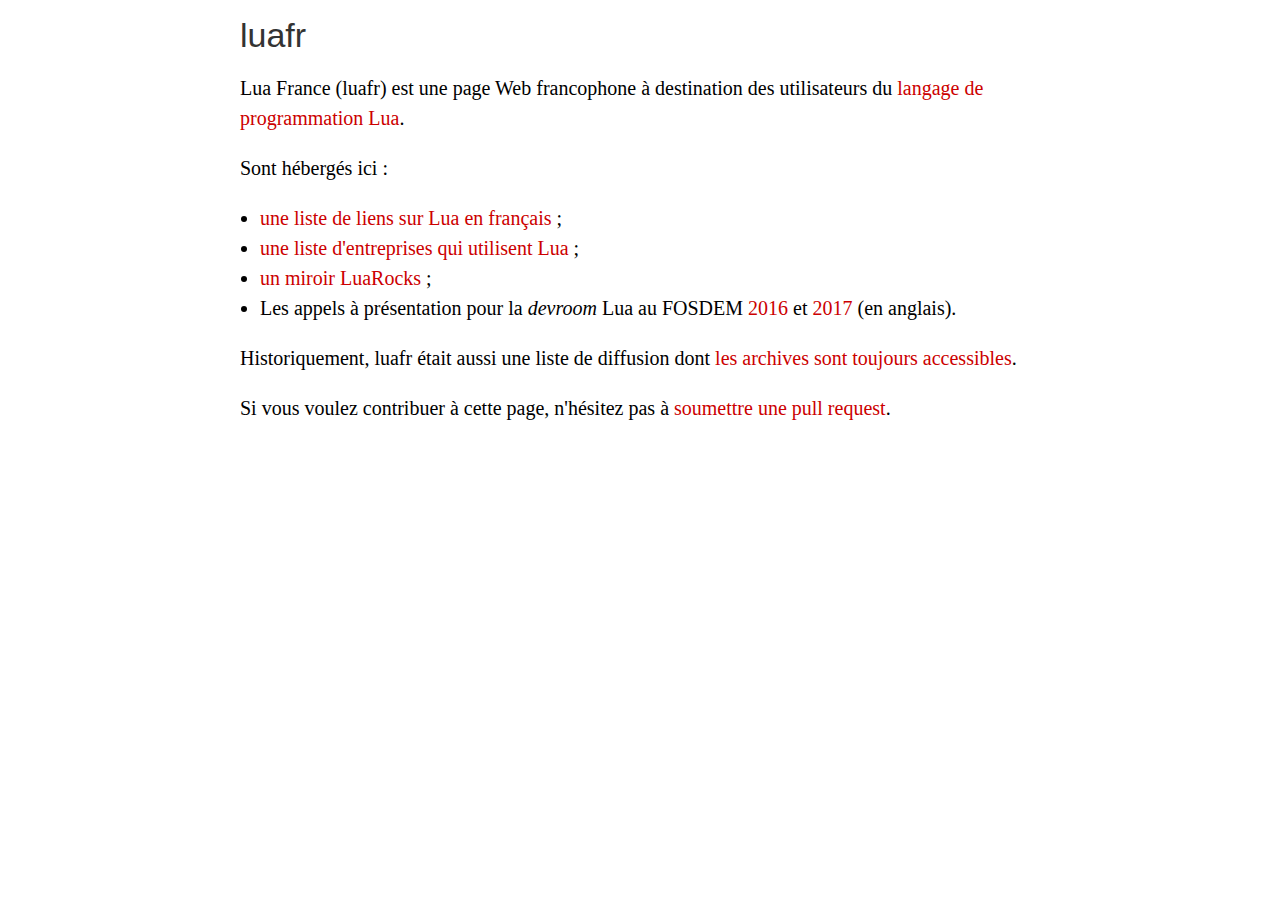
<file: index.html>
<!DOCTYPE html>
<html lang="fr">
  <head>
    <meta charset="utf-8">
    <meta
      name="description"
      content="Lua France (luafr), page Web francophone à destination des utilisateurs du langage de programmation Lua."
    >
    <link href="css/theme.css" rel="stylesheet" type="text/css">
    <title>Lua France</title>
  </head>
  <body>
    <div id="container">
    <h1>luafr</h1>
    <p>
      Lua France (luafr) est une page Web francophone à destination des utilisateurs du <a href="https://www.lua.org">langage de programmation Lua</a>.
    </p>
    <p>
      Sont hébergés ici&nbsp;:
    </p>
      <ul>
        <li><a href="/liens.html">une liste de liens sur Lua en français</a> ;</li>
        <li><a href="/entreprises.html">une liste d'entreprises qui utilisent Lua</a> ;</li>
        <li><a href="/luarocks">un miroir LuaRocks</a> ;</li>
        <li>Les appels à présentation pour la <em>devroom</em> Lua au FOSDEM <a href="/fosdem-2016-cfp.html">2016</a> et <a href="/fosdem-2017-cfp.html">2017</a> (en anglais).</li>
      </ul>
    <p>
      Historiquement, luafr était aussi une liste de diffusion dont <a href="http://librelist.com/browser/luafr/">les archives sont toujours accessibles</a>.
    </p>
    <p>
      Si vous voulez contribuer à cette page, n'hésitez pas à <a href="https://github.com/catwell/luafr">soumettre une pull request</a>.
    </p>
    </div>
  </body>
</html>
</file>
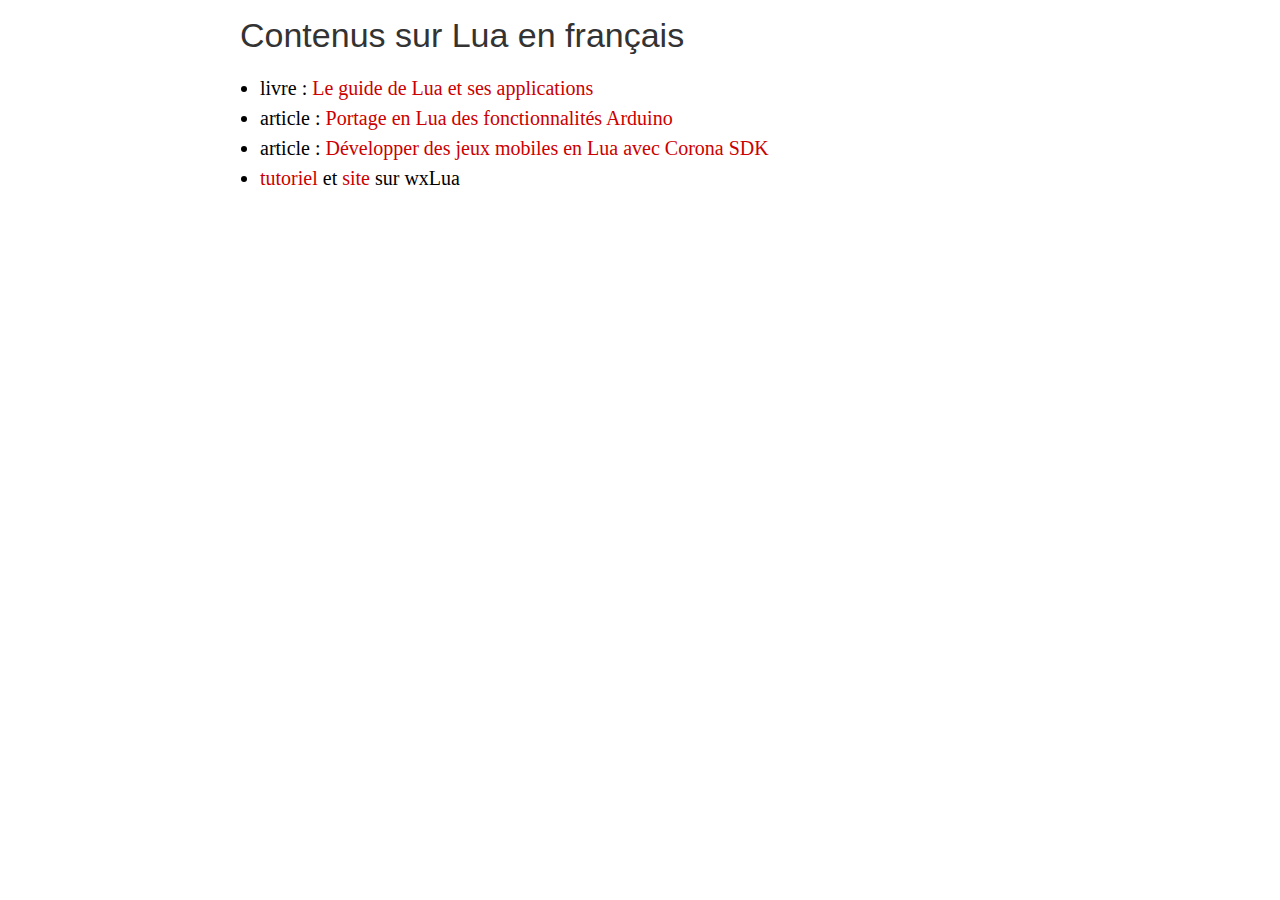
<file: contenus.html>
<!DOCTYPE html>
<html lang="fr">
  <head>
    <meta charset="utf-8">
    <meta
      name="description"
      content="Contenus sur Lua en français"
    >
    <link href="css/theme.css" rel="stylesheet" type="text/css">
    <title>Contenus sur Lua en français</title>
  </head>
  <body>
    <div id="container">
    <h1>Contenus sur Lua en français</h1>
    <p>
      <ul>
        <li>livre : <a href="http://www.d-booker.fr/programmation-et-langage/1-livre-lua.html">Le guide de Lua et ses applications</a></li>
        <li>article : <a href="http://www.d-booker.fr/dossier-thematique.php?id=5">Portage en Lua des fonctionnalités Arduino</a></li>
        <li>article : <a href="http://www.d-booker.fr/actualite.php?id=6">Développer des jeux mobiles en Lua avec Corona SDK</a></li>
        <li><a href="http://wxlua.developpez.com/tutoriels/lua/general/cours-complet/">tutoriel</a> et <a href="http://wxlua.free.fr/">site</a> sur wxLua</li>
      </ul>
    </p>
    </div>
  </body>
</html>
</file>
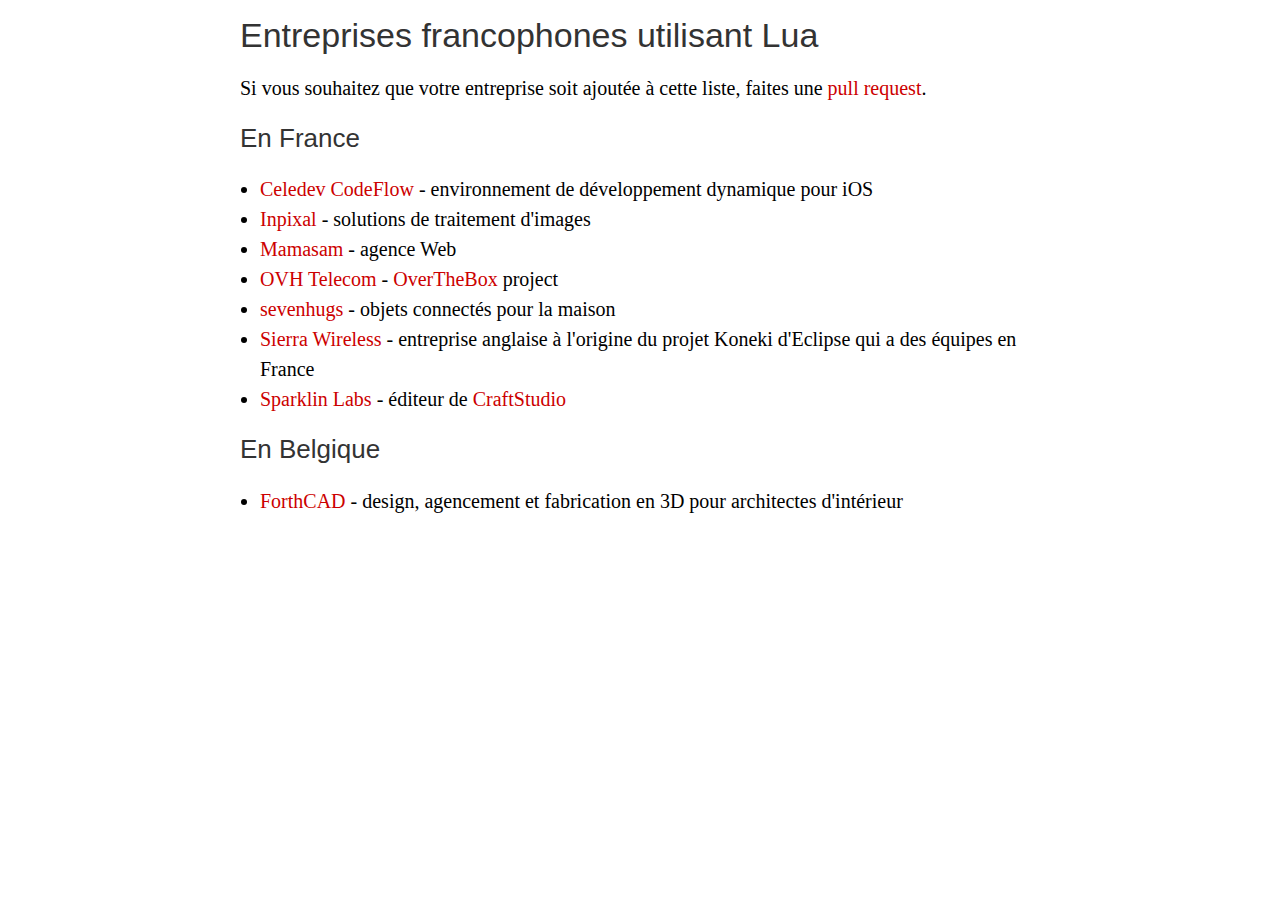
<file: entreprises.html>
<!DOCTYPE html>
<html lang="fr">
  <head>
    <meta charset="utf-8">
    <meta
      name="description"
      content="Liste d'entreprises francophones utilisant le langage de programmation Lua"
    >
    <link href="css/theme.css" rel="stylesheet" type="text/css">
    <title>Entreprises francophones utilisant Lua</title>
  </head>
  <body>
    <div id="container">
    <h1>Entreprises francophones utilisant Lua</h1>
    <p>Si vous souhaitez que votre entreprise soit ajoutée à cette liste, faites une <a href="https://github.com/catwell/luafr">pull request</a>.
    <h2>En France</h2>
    <ul>
      <li><a href="https://www.celedev.com">Celedev CodeFlow</a> - environnement de développement dynamique pour iOS</li>
      <li><a href="http://www.inpixal.com/fr/">Inpixal</a> - solutions de traitement d'images</li>
      <li><a href="http://mamas.am/">Mamasam</a> - agence Web</li>
      <li><a href="https://www.ovhtelecom.fr/">OVH Telecom</a> - <a href="https://github.com/ovh/overthebox-feeds">OverTheBox</a> project</li>
      <li><a href="https://sevenhugs.com">sevenhugs</a> - objets connectés pour la maison</li>
      <li><a href="https://www.sierrawireless.com">Sierra Wireless</a> - entreprise anglaise à l'origine du projet Koneki d'Eclipse qui a des équipes en France</li>
      <li><a href="http://sparklinlabs.com/">Sparklin Labs</a> - éditeur de <a href="https://sparklinlabs.itch.io/craftstudio">CraftStudio</a></li>
    </ul>
    <h2>En Belgique</h2>
    <ul>
      <li><a href="http://forthcad.com/">ForthCAD</a> - design, agencement et fabrication en 3D pour architectes d'intérieur</li>
    </ul>
    </div>
  </body>
</html>
</file>
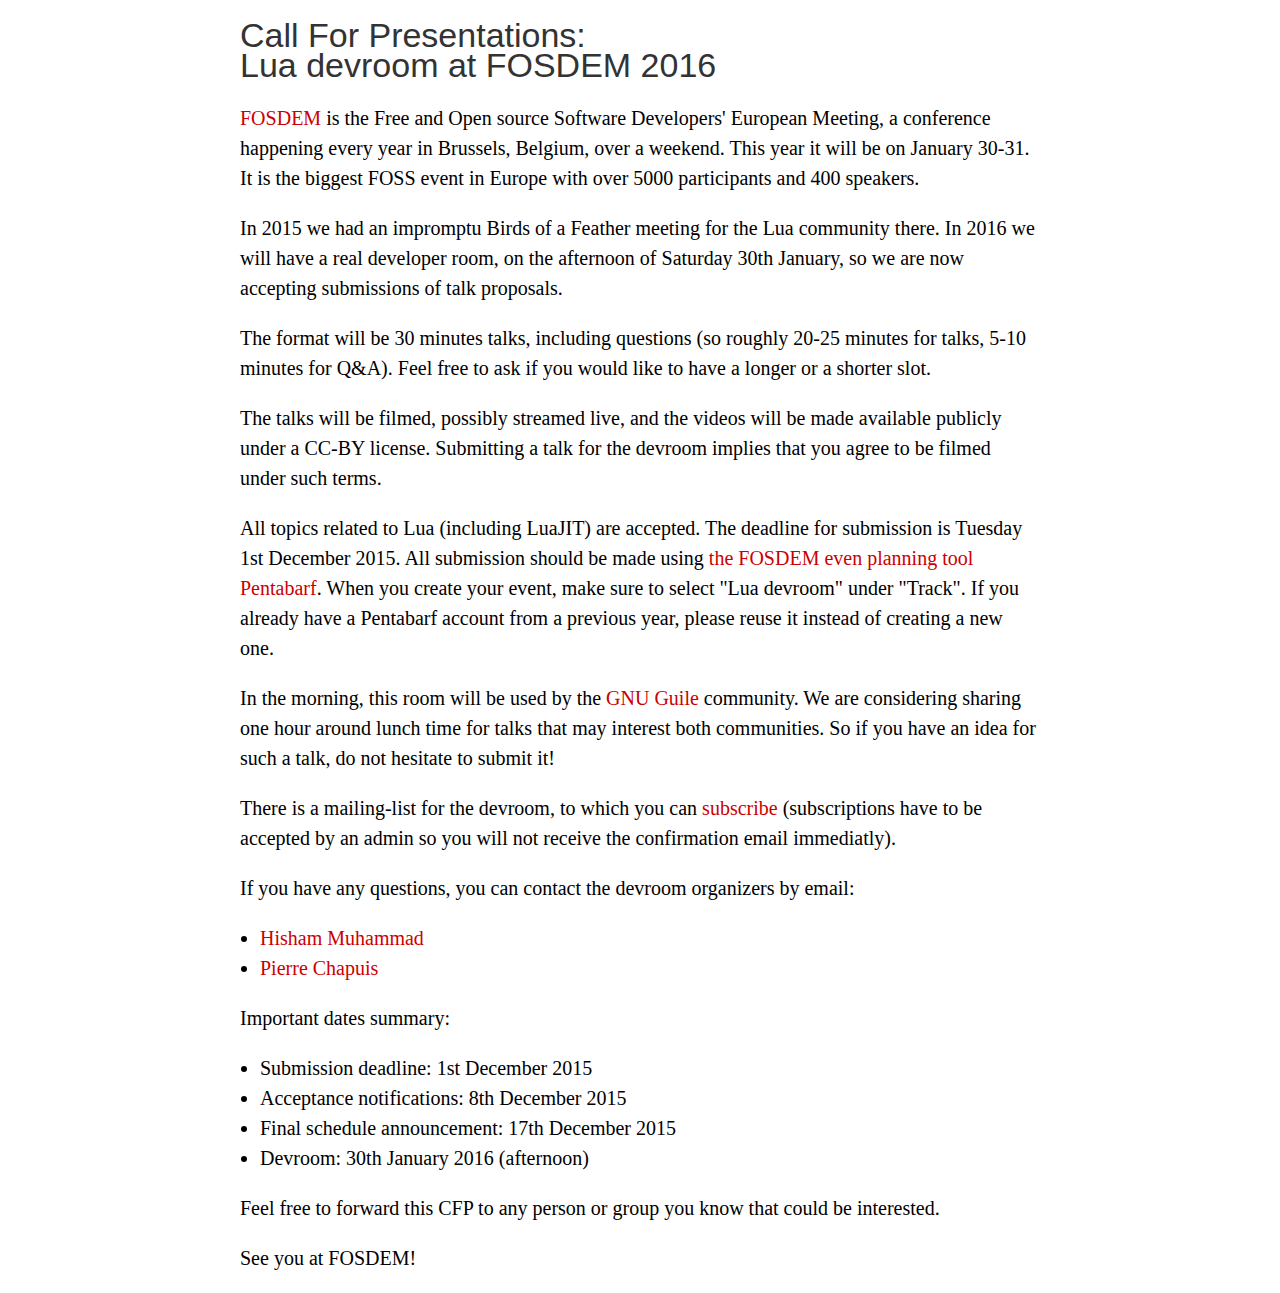
<file: fosdem-2016-cfp.html>
<!DOCTYPE html>
<html lang="fr">
  <head>
    <meta charset="utf-8">
    <meta
      name="description"
      content="Call For Presentations: Lua devroom at FOSDEM 2016"
    >
    <link href="css/theme.css" rel="stylesheet" type="text/css">
    <title>Lua devroom CFP - FOSDEM 2016</title>
  </head>
  <body>

  <script type="text/javascript">
    // <![CDATA[
    // Email obfuscator script 2.1 by Tim Williams, University of Arizona
    // Random encryption key feature by Andrew Moulden, Site Engineering Ltd
    // This code is freeware provided these four comment lines remain intact
    // A wizard to generate this code is at http://www.jottings.com/obfuscator/
    // Adapted by Pierre Chapuis.
    function cw_email() {
      var coded = "GK3Ytkk@KEGlkIV7w.7n"
      var key = "ZaPqUc5Vhj438WDmMY1zOKrJBGivlsudCeNHTRSx92Eyg0Ibkn7LFtpfAQXwo6"
      var shift = coded.length
      var link = ""
      var ltr
      for (i=0; i<coded.length; i++) {
        if (key.indexOf(coded.charAt(i))==-1) {
          ltr = coded.charAt(i);
          link += (ltr);
        }
        else {
          ltr = (key.indexOf(coded.charAt(i))-shift+key.length) % key.length;
          link += (key.charAt(ltr));
        }
      }
      return link;
    }
    function hm_email() {
      var coded = "E@EHVEGv.Ev"
      var key = "dENY3nrjF0k8OSuRJwbieD6UosqcP7HBm5aCV4tp12XvKGzy9gTWhLAMlQxZIf"
      var shift = coded.length
      var link = ""
      var ltr
      for (i=0; i<coded.length; i++) {
        if (key.indexOf(coded.charAt(i))==-1) {
          ltr = coded.charAt(i);
          link += (ltr);
        }
        else {
          ltr = (key.indexOf(coded.charAt(i))-shift+key.length) % key.length;
          link += (key.charAt(ltr));
        }
      }
      return link;
    }
    // ]]>
  </script>

    <div id="container">

    <h1>Call For Presentations:<br/>Lua devroom at FOSDEM 2016</h1>

<p><a href="https://fosdem.org">FOSDEM</a> is the Free and Open source Software
Developers' European Meeting, a conference happening every year in
Brussels, Belgium, over a weekend. This year it will be on January
30-31. It is the biggest FOSS event in Europe with over 5000 participants and
400 speakers.</p>

<p>In 2015 we had an impromptu Birds of a Feather meeting for the Lua
community there. In 2016 we will have a real developer room, on the
afternoon of Saturday 30th January, so we are now accepting
submissions of talk proposals.</p>

<p>The format will be 30 minutes talks, including questions (so roughly
20-25 minutes for talks, 5-10 minutes for Q&amp;A). Feel free to ask if
you would like to have a longer or a shorter slot.</p>

<p>The talks will be filmed, possibly streamed live, and the videos will
be made available publicly under a CC-BY license. Submitting a talk
for the devroom implies that you agree to be filmed under such terms.</p>

<p>All topics related to Lua (including LuaJIT) are accepted.
The deadline for submission is
Tuesday 1st December 2015. All submission should be made using
<a href="https://penta.fosdem.org/submission/FOSDEM16">the
FOSDEM even planning tool Pentabarf</a>. When you create your event,
make sure to select "Lua devroom" under "Track". If you already have a
Pentabarf account from a previous year, please reuse it instead of
creating a new one.</p>

<p>In the morning, this room will be used by the
<a href="http://www.gnu.org/software/guile/">GNU Guile</a> community.
We are considering sharing one hour around lunch time for talks that
may interest both communities. So if you have an idea for such a talk,
do not hesitate to submit it!</p>

<p>There is a mailing-list for the devroom, to which you can
<a href="https://lists.fosdem.org/listinfo/lua-devroom">subscribe</a>
(subscriptions have to be accepted by an admin so you will not
receive the confirmation email immediatly).</p>

<p>If you have any questions, you can contact the devroom organizers by
email:</p>

<ul>
    <li><script type="text/javascript">
        // <![CDATA[
        document.write("<a href='mailto:"+hm_email()+"'>"+"Hisham Muhammad "+"</a>")
        // ]]>
      </script><noscript><p>[enable JavaScript]</p></noscript></li>
    <li><script type="text/javascript">
        // <![CDATA[
        document.write("<a href='mailto:"+cw_email()+"'>"+"Pierre Chapuis"+"</a>")
        // ]]>
      </script><noscript><p>[enable JavaScript]</p></noscript></li>
</ul>

<p>Important dates summary:</p>

<ul>
    <li>Submission deadline: 1st December 2015</li>
    <li>Acceptance notifications: 8th December 2015</li>
    <li>Final schedule announcement: 17th December 2015</li>
    <li>Devroom: 30th January 2016 (afternoon)</li>
</ul>

<p>Feel free to forward this CFP to any person or group you know that
could be interested.</p>

<p>See you at FOSDEM!</p>

    </div>
  </body>
</html>
</file>
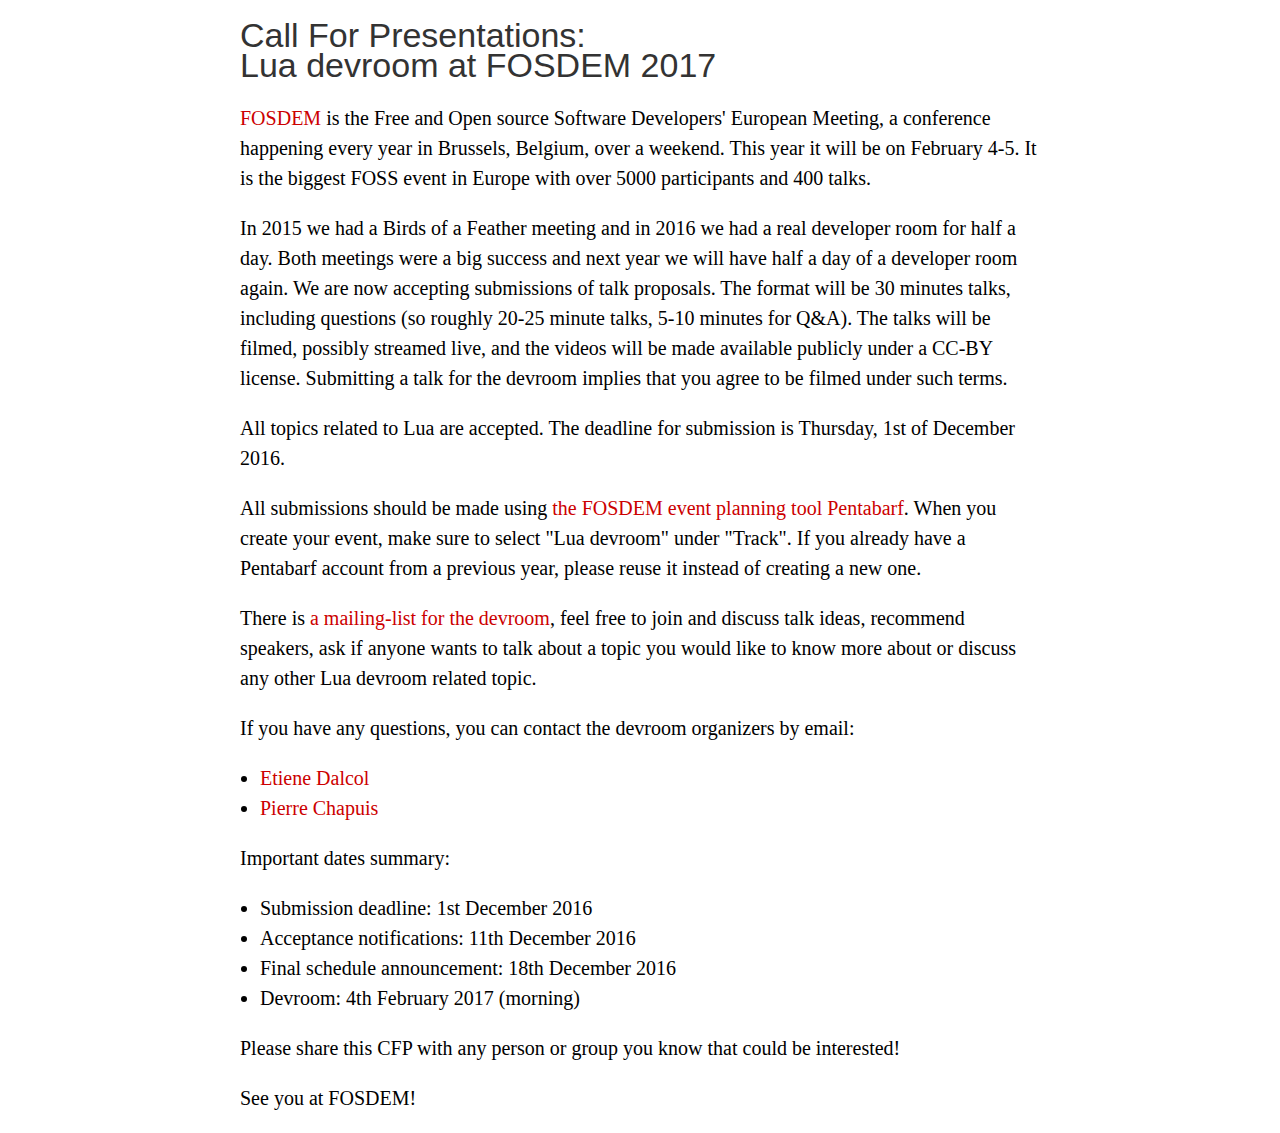
<file: fosdem-2017-cfp.html>
<!DOCTYPE html>
<html lang="fr">
  <head>
    <meta charset="utf-8">
    <meta
      name="description"
      content="Call For Presentations: Lua devroom at FOSDEM 2017"
    >
    <link href="css/theme.css" rel="stylesheet" type="text/css">
    <title>Lua devroom CFP - FOSDEM 2017</title>
  </head>
  <body>

  <script type="text/javascript">
    // <![CDATA[
    // Email obfuscator script 2.1 by Tim Williams, University of Arizona
    // Random encryption key feature by Andrew Moulden, Site Engineering Ltd
    // This code is freeware provided these four comment lines remain intact
    // A wizard to generate this code is at http://www.jottings.com/obfuscator/
    // Adapted by Pierre Chapuis.
    function cw_email() {
      var coded = "GK3Ytkk@KEGlkIV7w.7n"
      var key = "ZaPqUc5Vhj438WDmMY1zOKrJBGivlsudCeNHTRSx92Eyg0Ibkn7LFtpfAQXwo6"
      var shift = coded.length
      var link = ""
      var ltr
      for (i=0; i<coded.length; i++) {
        if (key.indexOf(coded.charAt(i))==-1) {
          ltr = coded.charAt(i);
          link += (ltr);
        }
        else {
          ltr = (key.indexOf(coded.charAt(i))-shift+key.length) % key.length;
          link += (key.charAt(ltr));
        }
      }
      return link;
    }
    function et_email() {
      var coded = "VR7Ws7@FZYFQF.QFZ"
      var key = "G9jwMkFNOdYxTJzB7oDStyXfquVH1ngA4Usc5Z0paPKLbrQhv36eWEmi2RIC8l"
      var shift = coded.length
      var link = ""
      var ltr
      for (i=0; i<coded.length; i++) {
        if (key.indexOf(coded.charAt(i))==-1) {
          ltr = coded.charAt(i);
          link += (ltr);
        }
        else {
          ltr = (key.indexOf(coded.charAt(i))-shift+key.length) % key.length;
          link += (key.charAt(ltr));
        }
      }
      return link;
    }
    // ]]>
  </script>

    <div id="container">

    <h1>Call For Presentations:<br/>Lua devroom at FOSDEM 2017</h1>

<p><a href="https://fosdem.org">FOSDEM</a> is the Free and Open source Software
Developers' European Meeting, a conference happening every year in
Brussels, Belgium, over a weekend. This year it will be on February 4-5.
It is the biggest FOSS event in Europe with over 5000 participants and
400 talks.</p>

<p>In 2015 we had a Birds of a Feather meeting and in 2016 we had a real
developer room for half a day. Both meetings were a big success and next year
we will have half a day of a developer room again. We are now accepting
submissions of talk proposals. The format will be 30 minutes talks, including
questions (so roughly 20-25 minute talks, 5-10 minutes for Q&amp;A). The talks
will be filmed, possibly streamed live, and the videos will be made available
publicly under a CC-BY license. Submitting a talk for the devroom implies that
you agree to be filmed under such terms.
</p>

<p>All topics related to Lua are accepted. The deadline for submission is
Thursday, 1st of December 2016.</p>

<p>All submissions should be made using <a href="https://fosdem.org/submit">the
FOSDEM event planning tool Pentabarf</a>. When you create your event, make sure
to select "Lua devroom" under "Track". If you already have a Pentabarf account
from a previous year, please reuse it instead of creating a new one.</p>

<p>There is <a href="https://lists.fosdem.org/listinfo/lua-devroom">a
mailing-list for the devroom</a>, feel free to join and discuss talk ideas,
recommend speakers, ask if anyone wants to talk about a topic you would like
to know more about or discuss any other Lua devroom related topic.</p>

<p>If you have any questions, you can contact the devroom organizers by
email:</p>

<ul>
    <li><script type="text/javascript">
        // <![CDATA[
        document.write("<a href='mailto:"+et_email()+"'>"+"Etiene Dalcol "+"</a>")
        // ]]>
      </script><noscript><p>[enable JavaScript]</p></noscript></li>
    <li><script type="text/javascript">
        // <![CDATA[
        document.write("<a href='mailto:"+cw_email()+"'>"+"Pierre Chapuis"+"</a>")
        // ]]>
      </script><noscript><p>[enable JavaScript]</p></noscript></li>
</ul>

<p>Important dates summary:</p>

<ul>
    <li>Submission deadline: 1st December 2016</li>
    <li>Acceptance notifications: 11th December 2016</li>
    <li>Final schedule announcement: 18th December 2016</li>
    <li>Devroom: 4th February 2017 (morning)</li>
</ul>

<p>Please share this CFP with any person or group you know that could be
interested!</p>

<p>See you at FOSDEM!</p>

    </div>
  </body>
</html>
</file>
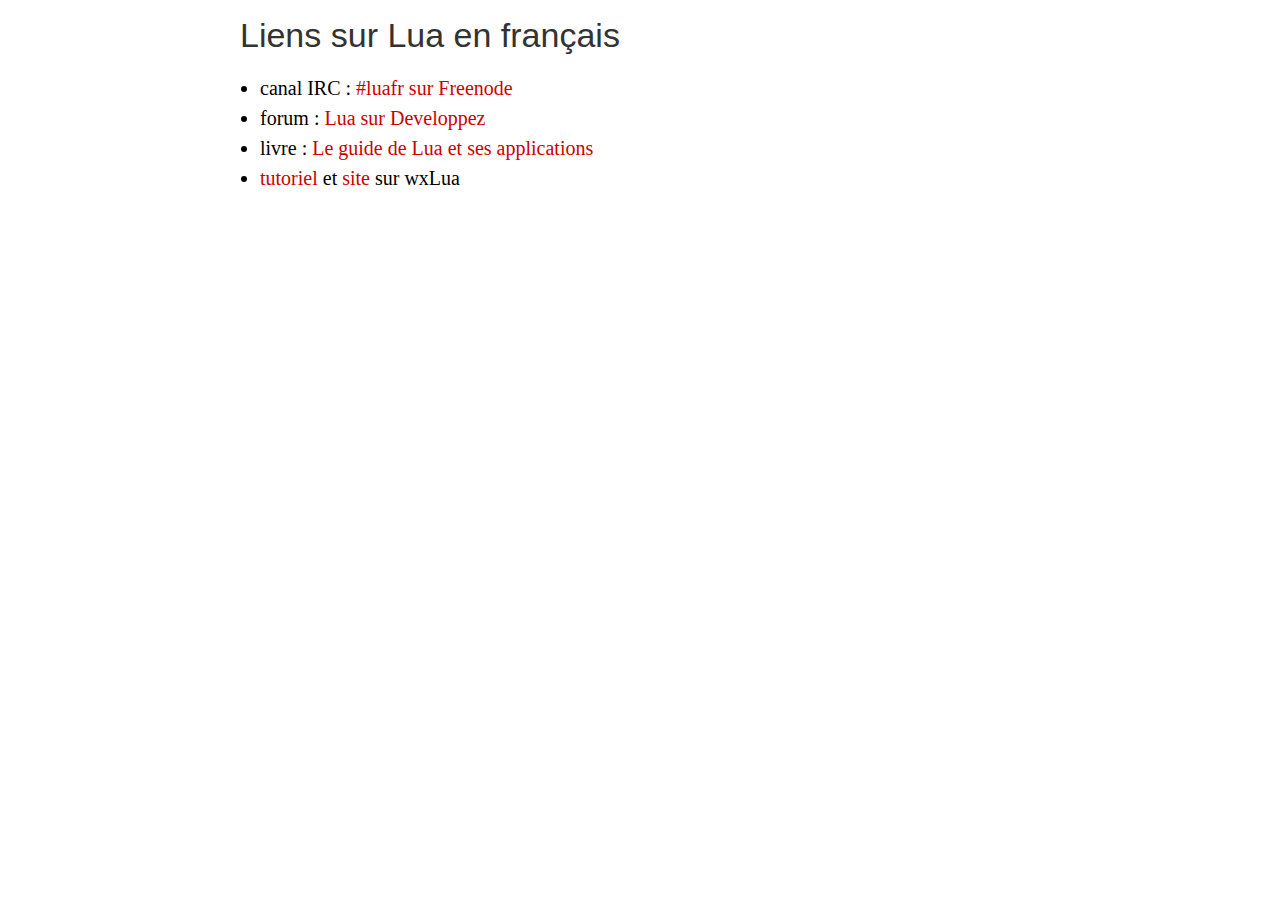
<file: liens.html>
<!DOCTYPE html>
<html lang="fr">
  <head>
    <meta charset="utf-8">
    <meta
      name="description"
      content="Liens sur Lua en français"
    >
    <link href="css/theme.css" rel="stylesheet" type="text/css">
    <title>Liens sur Lua en français</title>
  </head>
  <body>
    <div id="container">
    <h1>Liens sur Lua en français</h1>
    <ul>
      <li>canal IRC&nbsp;: <a href="irc://irc.freenode.net/luafr">#luafr sur Freenode</a></li>
      <li>forum&nbsp;: <a href="https://www.developpez.net/forums/f1907/autres-langages/autres-langages/lua/">Lua sur Developpez</a></li>
      <li>livre&nbsp;: <a href="https://www.d-booker.fr/lua-complet/372-le-guide-de-lua-et-ses-applications.html">Le guide de Lua et ses applications</a></li>
      <li><a href="https://wxlua.developpez.com/tutoriels/lua/general/cours-complet/">tutoriel</a> et <a href="http://wxlua.free.fr/">site</a> sur wxLua</li>
    </ul>
    </div>
  </body>
</html>
</file>
<file: css/theme.css>
/* resets */

html, body, ul, ol, li, form { margin: 0; padding: 0; }
h1, h2, h3, h4, p { margin-top: 0; }
img { border: 0; }

/* end of resets */

body {
  font-size: 20px;
  font-family: Georgia, serif;
  line-height: 30px;
  background-color: #ffffff;
}

h1 {
  font-family: Helvetica, sans-serif;
  color: #333333;
  font-size: 1.7em;
  font-weight:normal;
}

h2 {
  font-family: Helvetica, sans-serif;
  color: #333333;
  font-size: 1.3em;
  font-weight:normal;
}

a {
  text-decoration: none;
  color: #cc0000;
}

a:hover {
  border-bottom: 1px dotted #cc0000;
}

ul {
  padding-left: 1em;
  padding-bottom: 1em;
}

#container {
  max-width: 40em;
  margin: auto;
  padding-top: 20px;
}
</file>
